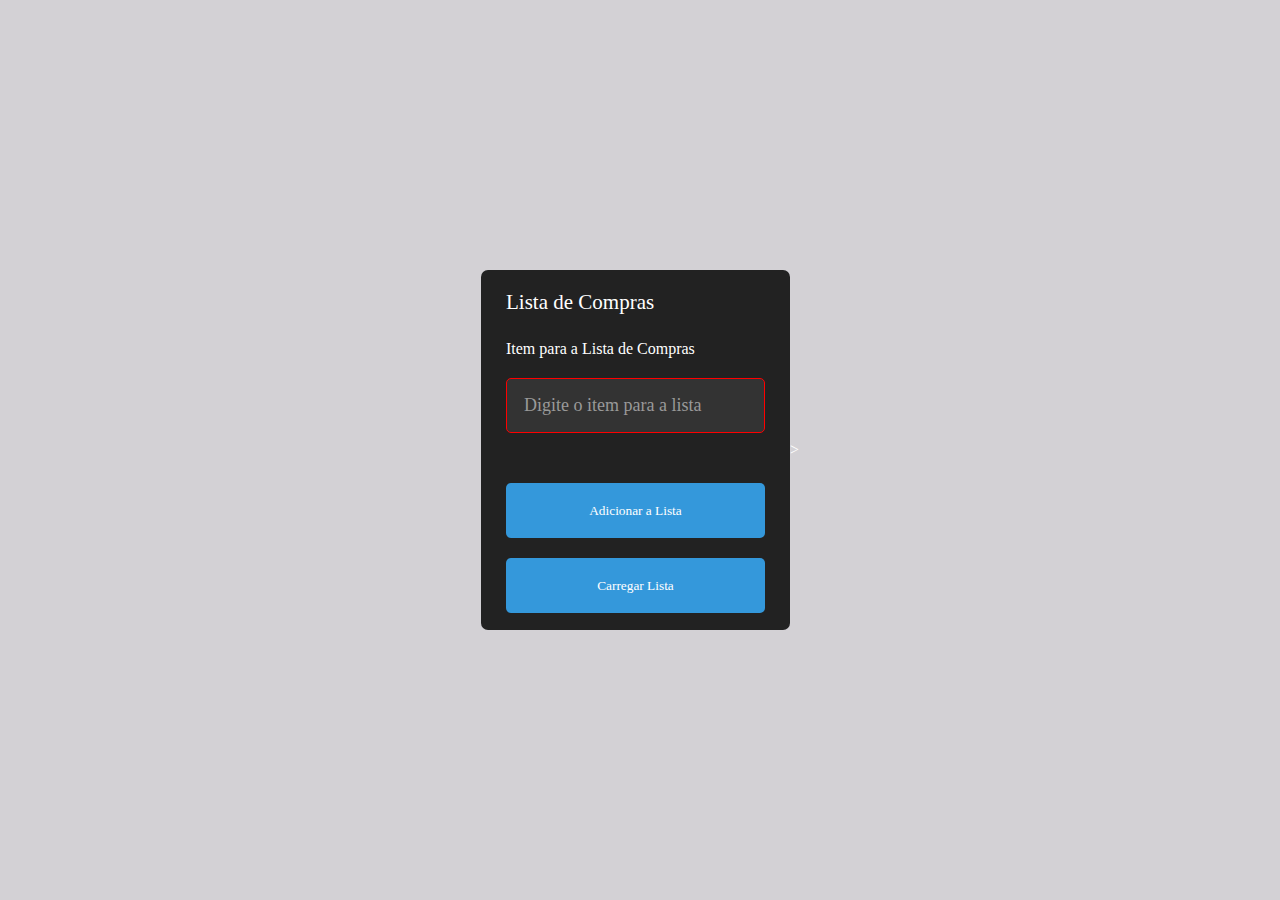
<file: index.html>
<!DOCTYPE html>
<html lang="pt-BR">

<head>
    <meta charset="UTF-8">
    <meta name="viewport" content="width=device-width, initial-scale=1.0">
    <meta name="description" content="Preencha a lista de compras.">
    <title>Lista de Compras</title>
    <link rel="stylesheet" href="src/assets/css/style.css">
</head>

<body>
    <main class="wrapper">
        <header>
            <h1>
                Lista de Compras
            </h1>
            <p aria-hidden="true" id="description">

            </p>
        </header>
        <form class="form" aria-label="formulário para a Lista de compras.">
            <label for="qrInput" aria-hidden="true">
                Item para a Lista de Compras
            </label>
            <input type="text" spellcheck="false" id="liInput" name="liInput" placeholder="Digite o item para a lista"
                aria-describedby="qrInputHelp" />
                <div id="error-message" class="error-message" aria live="polite"></div>


            <button type="submit">
                Adicionar a Lista
            </button>

        </form>

        <div id="box-lista">
            <button id="carregaItem" type="button">
                Carregar Lista
            </button>
            <ul class="lista">
            
            </ul>

        </div>


       


    </main>

    <script type="module" src="src/assets/js/script.js"></script>
    ></script>
</body>

</html>
</file>
<file: src/assets/css/style.css>
*{
    margin:0;
    padding: 0;
    box-sizing: border-box;
    font-family: "Poppins";   
}

body{
    display: flex;
    padding: 0 10px;
    min-height: 100vh;
    align-items: center;
    background: rgba(161, 157, 165, 0.467);
    justify-content: center;
    color:#FFF;
}

.wrapper{
    height: 360px;
    max-width: 410px;
    background: #222;
    border-radius: 7px;
    padding: 20px 25px 0;
    transition: height 0.2s ease;
    display: flex;
    flex-direction: column;
    gap: 20px;
    transition: height 0.2s ease;

    &.active{
        height: 530px;
    }

}

header {
    h1{
        font-size: 21px;
        font-weight: 500;
    }
    p{
        margin-top: 5px;
        color:#aaa;
        font-size: 16px;
    }
}

.form{
    display: flex;
    flex-direction: column;
    gap: 20px;
    :where(input, button){
        width: 100%;
        height: 55px;
        border: none;
        outline: none;
        border-radius: 5px;
        transition: 0.1s ease;    
    }


#liInput {
    font-size:18px;
    padding: 0 17px;
    border: 1px solid red;
    color:rgb(11, 91, 238);
    background: #333;
    border-radius: 5px;
    transition: border-color 0.3s, box-shadow 0.3s;

    &::placeholder{
        color: #999;
       
    }
    &:hover{
        border-color: #2980b9;
        box-shadow:0 0 5px rgba(41, 128, 185, 0.5);
    }
}

input:focus, button:focus{
    box-shadow: inset 0 0 0 1px black, 0 0 0 3px 1px #61a74b;
}

button{
    background-color: #3498db;
    color: white;
    border: none;
    border-radius: 5px;
    cursor:pointer;
    transition: background-color 0.3s, transform 0.3s;
    &:hover{
        background-color: #2980b9;
        transform: scale(1.05);  
    }
    
    /*&:active{
        transform: scale(0.95);
    }*/
}

}

#carregaItem{
    background-color: #3498db;
    color: white;
    border: none;
    border-radius: 5px;
    cursor:pointer;
    width: 100%;
    height: 55px;
    transition: background-color 0.3s, transform 0.3s;
    &:hover{
        background-color: #2980b9;
        transform: scale(1.05);  
    }
}

.error-message{
    color: red;
    margin-top: 10px;
    font-size: 0.9em;
}

.box-lista{
    display: flex;
    flex-direction: column;
    gap: 20px;
    margin-top: 25px;

}

.lista {
    display: none;
    width: 100%;
    padding: 10px;
    background: #333; 
    border-radius: 5px;
    list-style-type: none; 
    overflow-y: auto; 
    max-height: 150px; 
    margin-top: 25px;
    /*transition: max-height 2s ease, padding 2s ease;*/
  
}


.lista.show{
    display: block;
    max-height: 150px;
    padding: 10px;
}
</file>
